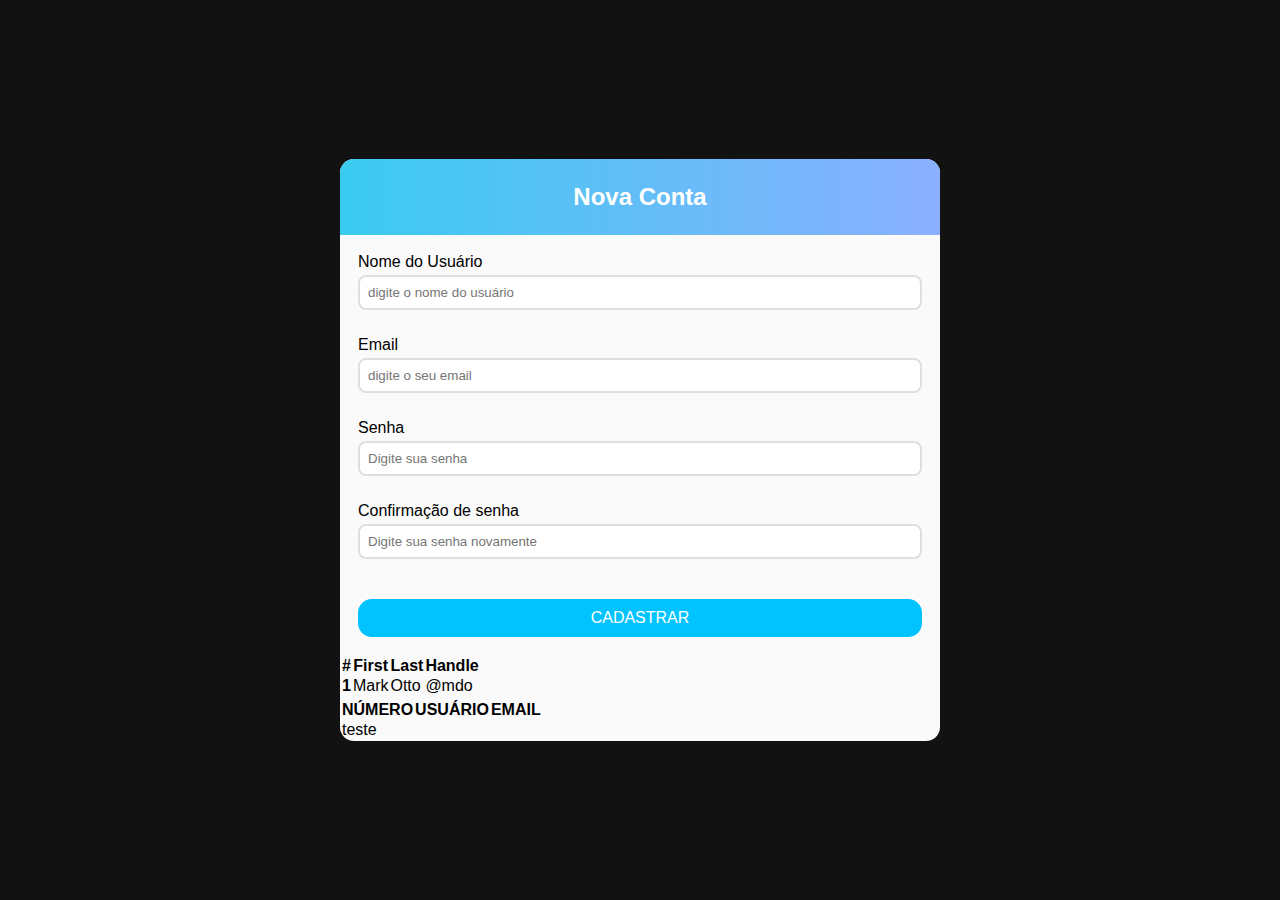
<file: index.html>
<!DOCTYPE html>
<html lang="pt-br">

<head>
    <meta charset="UTF-8">
    <meta name="viewport" content="width=device-width, initial-scale=1.0">
    <title>Cadastro</title>
    <link rel="stylesheet" href="style.css">
    
</head>

<body>
    <div class="container">
        <section class="header">
            <h2>Nova Conta</h2>
        </section>

        <form id="form" method="post" class="form">
            <div class="form-content">
                <label for="username"> Nome do Usuário</label>
                <input type="text" id="username" placeholder="digite o nome do usuário">
                <a> erro</a>
            </div>

            <div class="form-content">
                <label for="email"> Email</label>
                <input type="email" id="email" placeholder="digite o seu email">
                <a> erro</a>
            </div>

            <div class="form-content ">
                <label for="password"> Senha</label>
                <input type="password" id="password" placeholder="Digite sua senha">
                <a> erro</a>
            </div>

            <div class="form-content ">
                <label for="password-confirmation"> Confirmação de senha</label>
                <input type="password" id="password-confirmation" placeholder="Digite sua senha novamente">
                <a> erro</a>
            </div>


            <button type="submit">CADASTRAR</button>
        </form>


        <div>

            <table class="table">
                <thead>
                  <tr>
                    <th scope="col">#</th>
                    <th scope="col">First</th>
                    <th scope="col">Last</th>
                    <th scope="col">Handle</th>
                  </tr>
                </thead>
                <tbody>
                  <tr>
                    <th scope="row">1</th>
                    <td>Mark</td>
                    <td>Otto</td>
                    <td>@mdo</td>
                  </tr>
                  <tr>
                  
                </tbody>
              </table>

            <table>
                <tr>
                    <th>NÚMERO</th>
                    <th>USUÁRIO</th>
                    <th>EMAIL</th>
                </tr>
                <tr>
                    <td>teste</td>
                    <td></td>
                    <td></td>
                </tr>
            </table>

        </div>

    </div>
    <script src="script.js"></script>
</body>

</html>
</file>
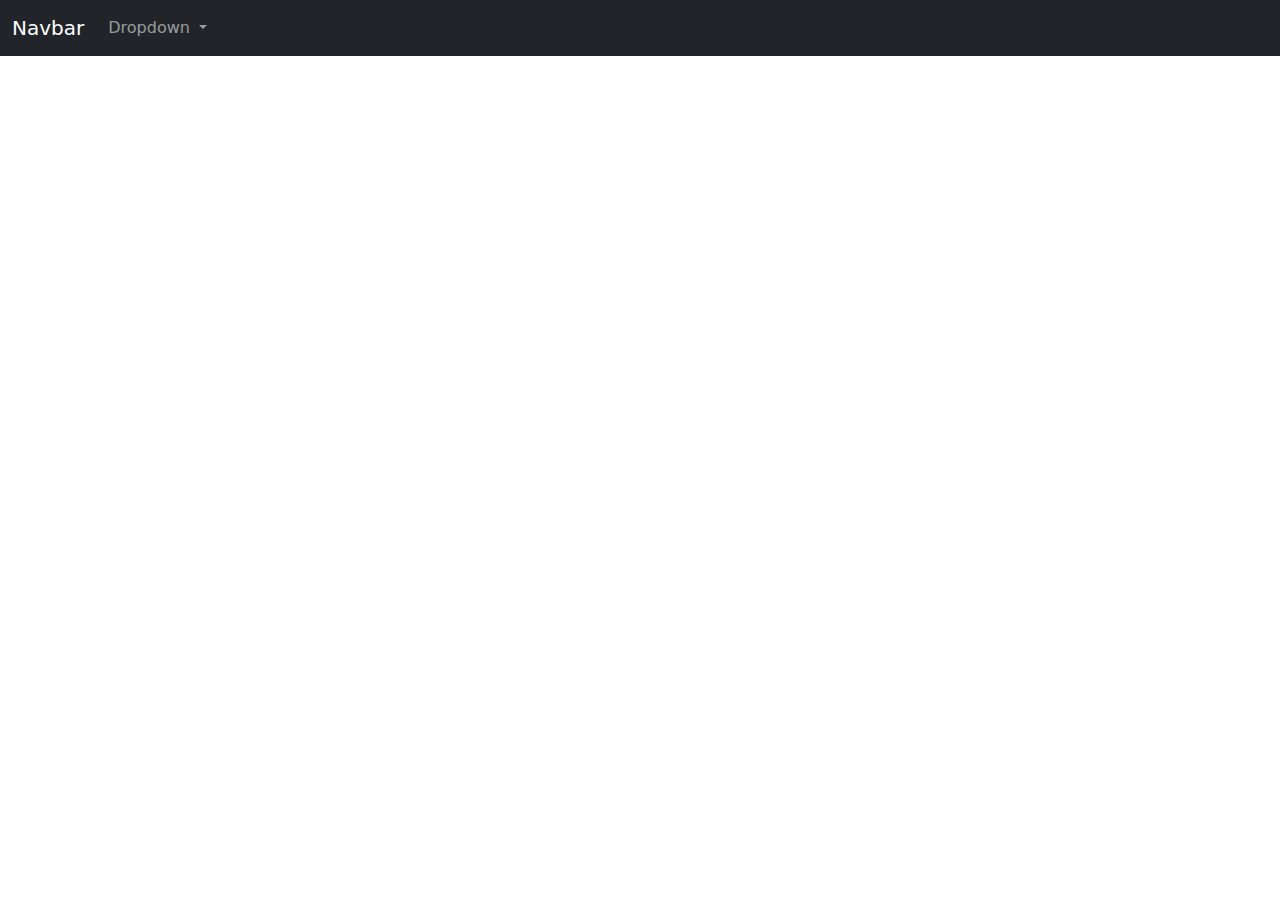
<file: teste.html>
<!DOCTYPE html>
<html lang="pt-br">
<head>
    <meta charset="UTF-8">
    <meta name="viewport" content="width=device-width, initial-scale=1.0">
    <link rel="stylesheet" href="bootstrap-5.3.3-dist/css/bootstrap.css">
    <link rel="stylesheet" href="bootstrap-5.3.3-dist/js/bootstrap.js">
    
    <title>Document</title>
</head>
<body>
    <nav class="navbar navbar-expand-lg navbar-dark bg-dark">
        <div class="container-fluid">
          <a class="navbar-brand" href="#">Navbar</a>
          <button class="navbar-toggler" type="button" data-bs-toggle="collapse" data-bs-target="#navbarNavDarkDropdown" aria-controls="navbarNavDarkDropdown" aria-expanded="false" aria-label="Toggle navigation">
            <span class="navbar-toggler-icon"></span>
          </button>
          <div class="collapse navbar-collapse" id="navbarNavDarkDropdown">
            <ul class="navbar-nav">
              <li class="nav-item dropdown">
                <a class="nav-link dropdown-toggle" href="#" id="navbarDarkDropdownMenuLink" role="button" data-bs-toggle="dropdown" aria-expanded="false">
                  Dropdown
                </a>
                
              </li>
            </ul>
          </div>
        </div>
      </nav>
</body>
</html>
</file>
<file: style.css>
* {
    box-sizing: border-box;
    margin: 0;
    padding: 0;
    font-family: Calibri, sans-serif;
}

body {
    background-color: #121212;
    width: 100%;
    min-height: 100vh;
    display: flex;
    justify-content: center;
    align-items: center;
}




.container {
    background-color: #fafafa;
    border-radius: 14px;
    margin: 14px;
    max-width: 600px;
    width: 100%;
    box-sizing: 0 3px 5px rgba(0, 0, 0 0.5);
    overflow: hidden;

}

.header {
    background: linear-gradient(90deg, #3acbf0 0%, #8bb0ff 100%);
    padding: 24px;
    text-align: center;
    color: #fff;

}

.form {
    padding: 18px;
}

.form-content {
    margin-bottom: 8px;
    padding-bottom: 18px;
    position: relative;
}

.form-content label {
    display: inline-block;
    margin-bottom: 4px;
}

.form-content input {
    display: block;
    width: 100%;
    border-radius: 8px;
    padding: 8px;
    border: 2px solid #dfdfdf
}

.form-content a {
    position: absolute;
    bottom: -8px;
    left: 0;
    visibility: hidden;
}

.form button {
    background-color: #00c3ff;
    color: #fff;
    width: 100%;
    border-radius: 14px;
    padding: 10px;
    border: 0;
    font-size: 16px;
    cursor: pointer;
    margin-top: 14px;
}

.form-content.error input {
    border-color: red;

}

.form-content.error a {
    color: red;
    visibility: visible;
}
</file>
